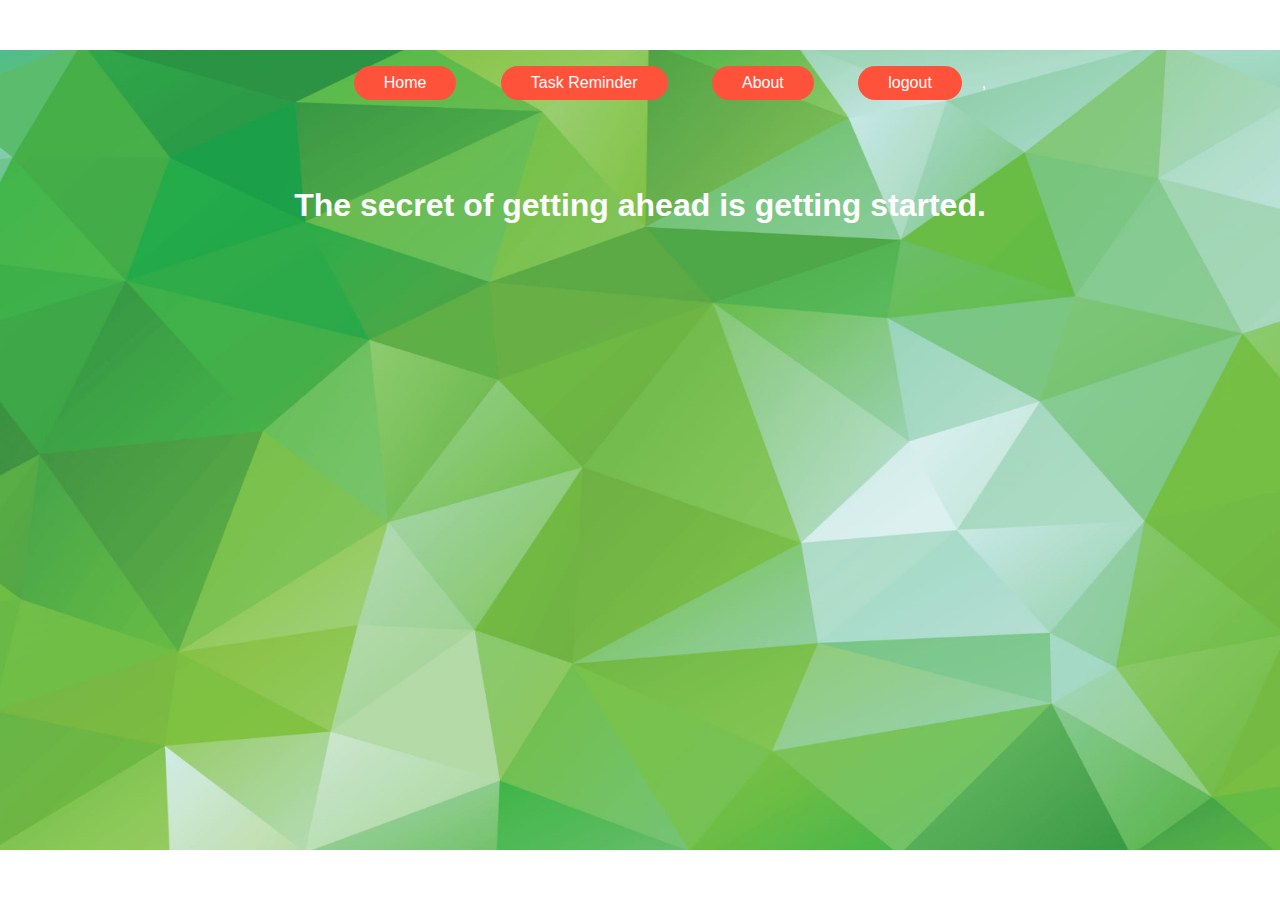
<file: index.html>
<!DOCTYPE html>
<html>
  <head>
    <meta charset="UTF-8" />
    <meta name="viewport" content="width=device-width, initial-scale=1.0" />
      <title>Task Reminder</title>
      <link rel="stylesheet" href="style.css">
      <link rel="icon"href="logo1.png"/>
  </head>
  <body background="image.png" text="#ffffff" padding-right=100px >
     
      <div class="navbar">
           <div class="nav" style=" flex: 1; text-align: right;">
               <center> 
                  <ul>
                      <li><a href="index.html" class="button">Home</a></li>
                      <li><a href="page1.html" class="button">Task Reminder</a></li>
                      <li><a href="" class="button">About</a></li>
                      <li><a href="login.html" class="button">logout</a></li>
                  </ul>,
               </center>
          </div>
      </div>
      <center>
      <h1>The secret of getting ahead is getting started.</h1>
      </center>
  </body>
</html>
</file>
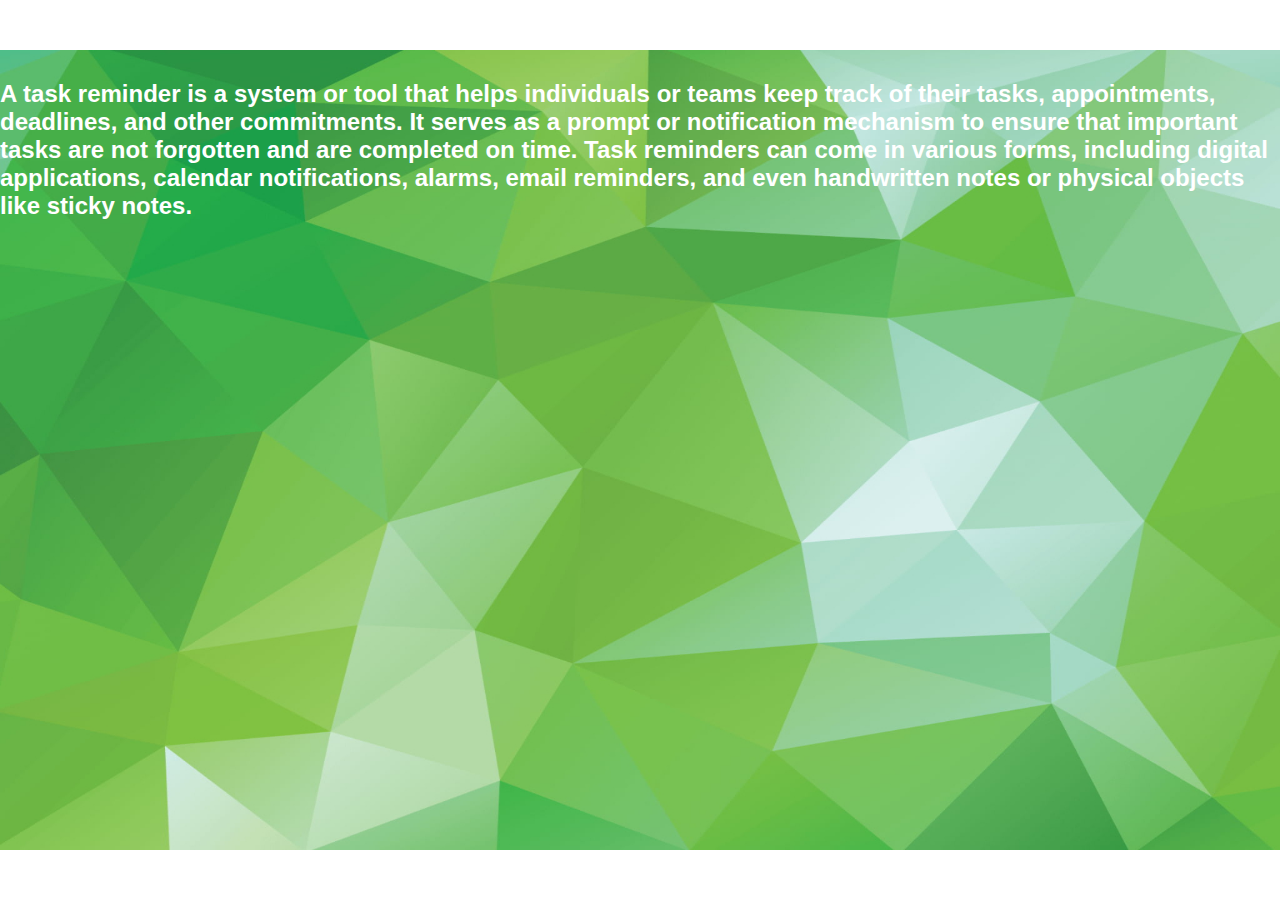
<file: about.html>
<!DOCTYPE html>
<html>
  <head>
    <meta charset="UTF-8" />
    <meta name="viewport" content="width=device-width, initial-scale=1.0" />
      <title>Task Reminder</title>
      <link rel="stylesheet" href="style.css">
      <link rel="icon"href="logo1.png"/>
  </head>
  <body background="image.png" text="#ffffff" padding-right=100px >
      <h1>Task Reminder<h1>
      <h2>A task reminder is a system or tool that helps individuals or teams keep track of their tasks, appointments, deadlines, and other commitments. It serves as a prompt or notification mechanism to ensure that important tasks are not forgotten and are completed on time. Task reminders can come in various forms, including digital applications, calendar notifications, alarms, email reminders, and even handwritten notes or physical objects like sticky notes.</h2>
  </body>
</html>
</file>
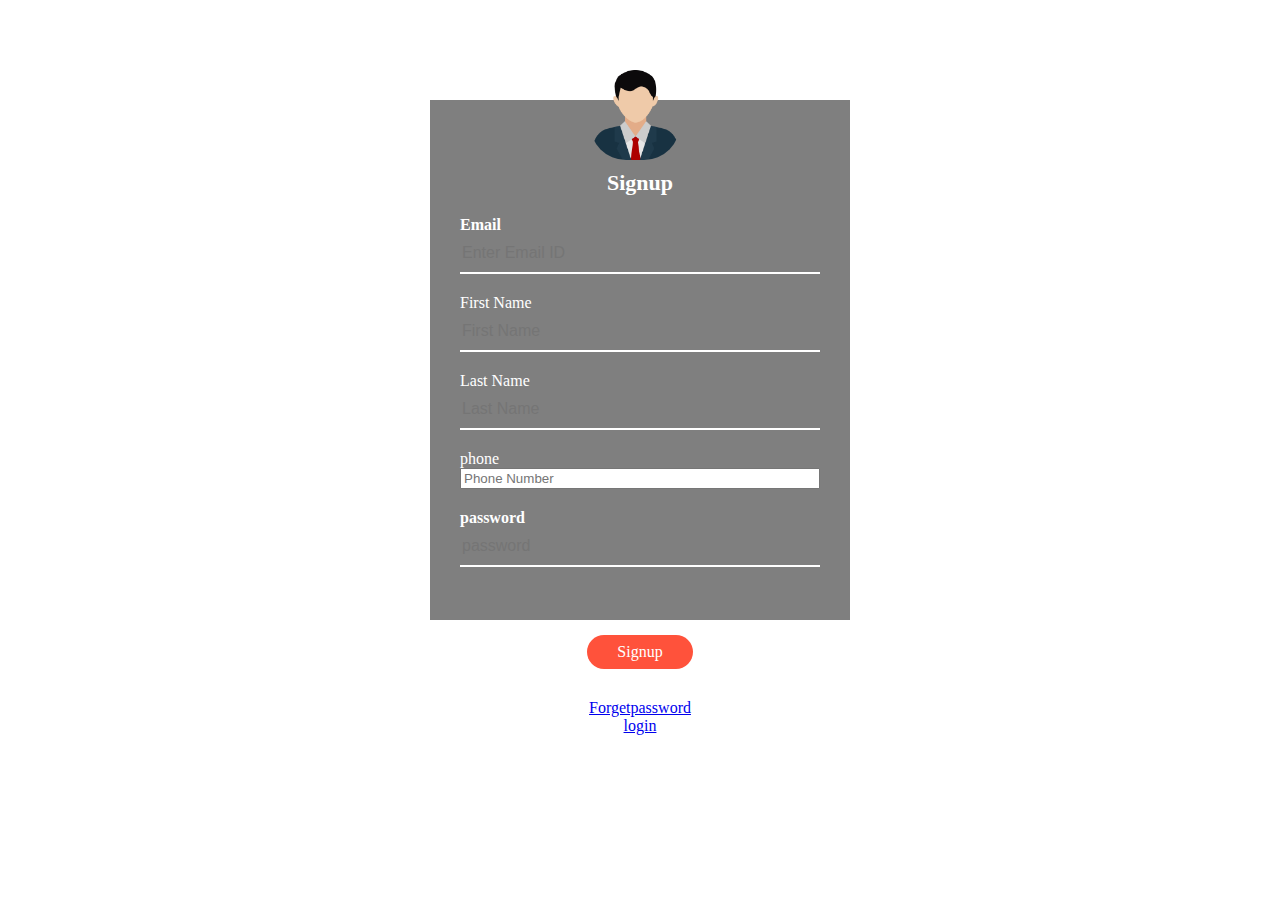
<file: index1.html>
<html>
<head>
    <meta charset="UTF-8">
    <title center>Task Reminder</title>
    <link rel="stylesheet" href="style1.css">
    <link rel="author"href="index.html">
<head/>
    <body text="#ffffff">
        <div class="login-box" style="text-decoration:none;"  >
            <img src="ava.png" class="ava">
            <h1>Signup</h1>
        <form action="connect.php" method="post">     
            <p>Email</p>
            <input type="text"name="Email" placeholder="Enter Email ID" name="email">
            <label>First Name</label>
            <input type="text" name="frame" placeholder="First Name" name="firstname" required pattern="[a-zA-Z-'\s]*">
            <label>Last Name</label>
            <input type="text" name="lname" placeholder="Last Name" name="lastname" required pattern="[a-zA-Z-'\s]*">
            <label>phone</label>
            <input type="phone" name="phone" placeholder="Phone Number" name= "phonenumber"required pattern="[0-9]{11}" oninvalid="this.setCustomValidatiob('Enter 11 Digits Number')" oninput="this.setCustomValidatiob('')">
            <p>password</p>
            <input type="text"name="password" placeholder="password" name="password"><br><br>
            <center>
                <a  class="button" class="btn_btn_primary">Signup</a><br>
            <a   
            href="#">Forgetpassword</a><br><a   
            href="login.html">login</a>
            </center> 
        </form>
        </div>
    <body/>
<html>
</file>
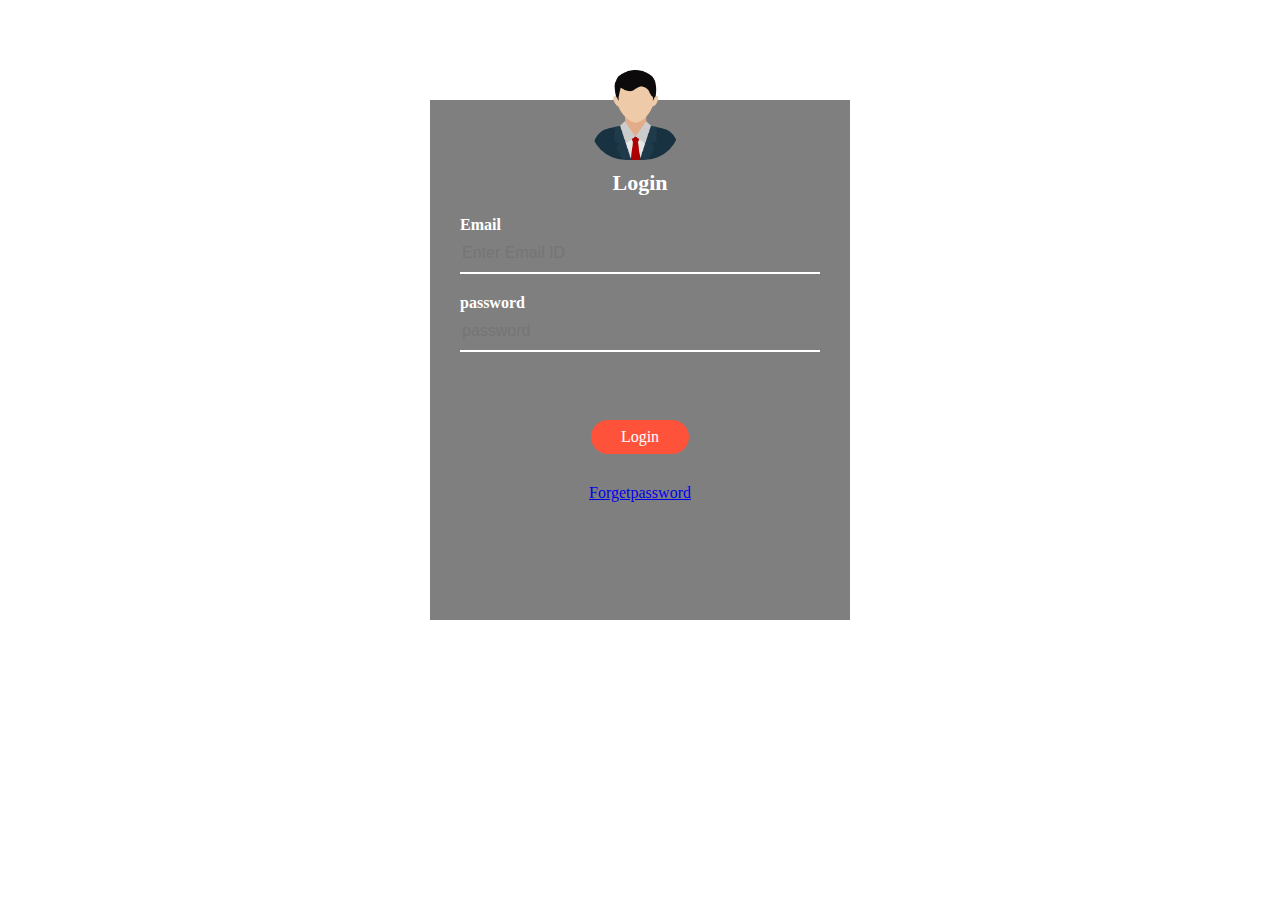
<file: login2.html>
<html>
<head>
    <meta charset="UTF-8">
    <title center>3D OBJ</title>
    <link rel="icon"href="bubble.png"/>
    <link rel="stylesheet" href="style1.css">
    <link rel="author"href="index.html">
<head/>
    <body>
        <div class="login-box">
            <img src="ava.png" class="ava">
            <h1>Login</h1>
        <form method="post" action="connect.php">
            <p>Email</p>
            <input type="text"name="Email" placeholder="Enter Email ID">
            <p>password</p>
            <input type="text"name="password" placeholder="password"><br><br>
            <center>
                <a href="index.html" value="Login" type="login" class="button">Login</a><br>
            <a   
            href="#">Forgetpassword</a>
            </center> 
        </form>
        </div>
    <body/>
<html>
</file>
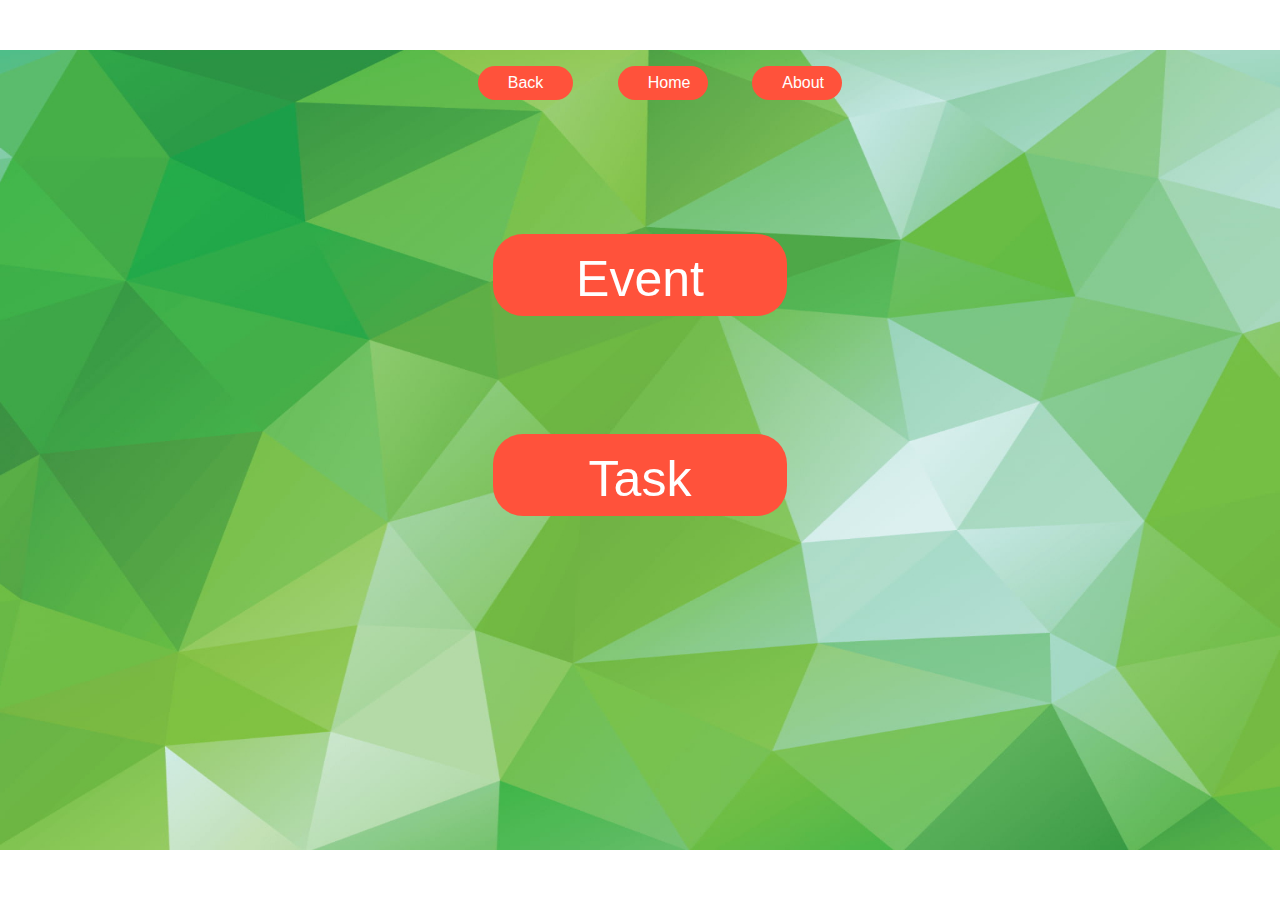
<file: page1.html>
<!DOCTYPE html>
<html>
  <head>
    <meta charset="UTF-8" />
    <meta name="viewport" content="width=device-width, initial-scale=1.0" />
      <title>Task Reminder</title>
      <link rel="stylesheet" href="style.css">
      <link rel="icon"href="logo1.png"/>
  </head>
  <body background="image.png" text="#ffffff" >
      <div class="navbar" style="text-decoration:none;">
          <!img src="" width="150px" height="60px" style="padding-bottom: 10px" >
          <div class="nav" style=" flex: 1; text-align: right;">
              <center>
                  <ul>
                      <li><a href="index.html" class="button">Back</a></li>
                      <li><a style="width: 30px;" href="" class="button">Home</a></li>
                      <li><a style="width: 30px;" href="" class="button">About</a></li>
                  </ul> 
              </center>
          </div>
          </div>
          <div class="hero" style="text-decoration:none;">
              <div >
                  <center>
                      <br><li><a style="align-items: 50px; width: 230px; height: 50px; font-size: 50px; padding: 16px 32px; margin: 50px; display: inline-block;" href="project1.html" class="button">Event</a></li>
                      <br><li><a style="align-items: 50px; width: 230px; height: 50px; font-size: 50px; padding: 16px 32px; margin: 50px; display: inline-block" href="project.html" class="button">Task</a></li >
                </center>
              </div>
              
          </div>
  </body>
</html>
</file>
<file: style.css>
body {
        margin: 0;
      }
      html, body {
        height: 100%;
      }
      canvas {
        display: block;
      }
body{
    background: url(image1.jpg);
    background-size: 1600px 800px;
    background-position:  center;
    background-repeat: no-repeat; 
    font-family: sans-serif;
}
.navbar{
     display: flex;
    align-items: center;
}
.nav ul{
    display: inline-block;
    list-style-type: none;
}
.nav ul li{
    display: inline-block;
    margin: 20px;
}
.a{
    text-decoration: none;
    color: #555;
}
.b{
    text-decoration: none;
    color: #555;
}
.button{
    display: inline-block;
    background: #ff523b;
    color: #fff;
    padding: 8px 30px;
    margin: 30px 0;
    border-radius: 30px;
    transition: background;
    text-decoration:none;
}
.button:hover{
    background: #563535; 
    text-decoration:none;
}
.search{
    width: 330px;
    float: right;
    margin-left: 80px;
}
.srch{
    font-family: inherit;
    width: 200px;
    height: 40px;
    background: #fff;
    border: 1px solid #000;
    margin-top: 13px;
    color: black;
    border-right: none;
    font-size: 16px;
    padding: 20px;
    border-bottom-left-radius: 5px;
    border-top-left-radius: 5px;
}
.btn{
    width: 100px;
    height: 40px;
    background: #ff7200;
    border: 2px solid #ff7200;
    margin-top: 13px;
    color: aliceblue;
    font-size: 15px;
    border-bottom-right-radius: 5px;
    border-bottom-right-radius: 5px;
    
}
.btn:focus{
    outline: none;
}
.srch:focus{
    outline: none;
}
hero{
    flex: 1;
    text-align: right;   
}
hero ul{
    display: inline-block;
    list-style-type: none;
}
hero ul li{
    display: inline-block;
    margin-right: 10px;
}
li {
    display: list-item;
    text-align: -webkit-match-parent;
}
.point{
    list-style-type: none;
    display: inline-block;
}
</file>
<file: style1.css>
.login-box{
    width: 420px;
    height: 520px;
    background: rgba(0, 0,0,0.5);
    color: #fff;
    top: 40%;
    left: 50%;
    position: absolute;
    transform: translate(-50%,-50%);
    box-sizing: border-box;
    padding:70px 30px;
}
h1{
    margin: 0;
    padding:0 0 20px;
    text-align: center;
    font-size: 22px;
}
.login-box p{
    margin: 0;
    padding: 0;
    font-weight: bold;   
}
.login-box input{
    width: 100%;
    margin-bottom: 20px;
}
.login-box input[type="text"],input[type="password"]
{
    border: none;
    border-bottom: 2px solid #fff;
    background: transparent;
    outline: none;
    height: 40px;
    color: #fff;
    font-size: 16px;
}
.ava{
    
    height:90px;
    width:90px;
    border-radius: 40%;
    position: absolute;
    top: -30px;
    left:calc(50% - 50px);
}
.button{
    display: inline-block;
    background: #ff523b;
    color: #fff;
    padding: 8px 30px;
    margin: 30px 0;
    border-radius: 30px;
    transition: background;
    text-decoration:none;
}
</file>
